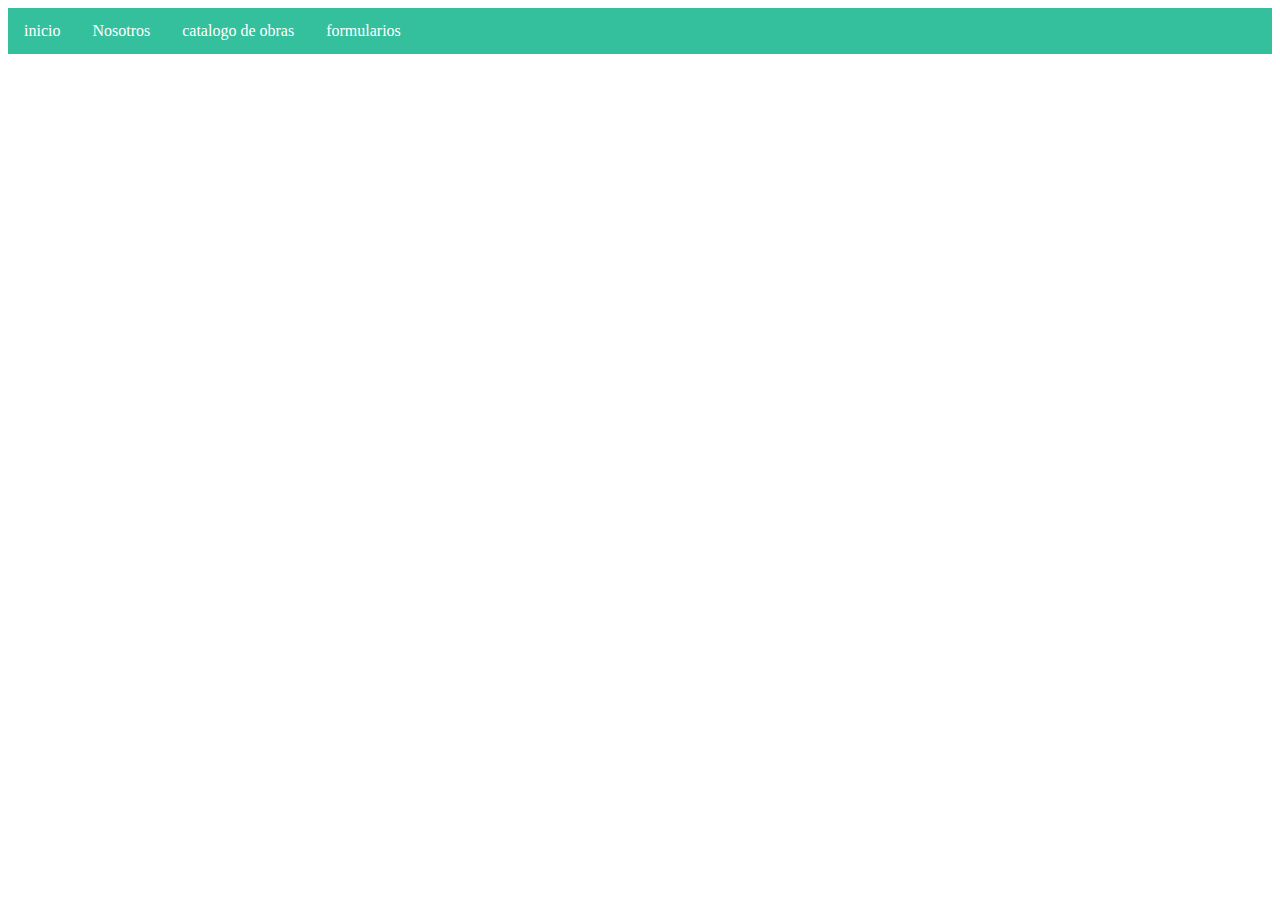
<file: index.html>
<!DOCTYPE html>
<html lang="en">
<head>
    <meta charset="UTF-8">
    <meta name="viewport" content="width=device-width, initial-scale=1.0">
    <title>Galeria de Artes</title>
    <style>
        ul {
            list-style-type: none;
            margin: 0;
            padding: 0;
            overflow: hidden;
            background-color: rgb(53, 192, 157);
    
        }
        li{
            float: left;
    
        }
        li a {
            display: block;
            color: white;
            text-align: center;
            padding: 14px 16px; 
            text-decoration: none;
    
        }
        li a:hover{
         background-color: rgb(35, 122, 122);
    
        }
    </style>
</head>
<body>
     <ul>
        <li><a class="active" href="./index.html">inicio</a></li>
        <li><a href="./Paginas/Nosotros.html">Nosotros</a></li>
        <li> <a href="./Paginas/Catalogo de obras.html">catalogo de obras</a></li>
        <li> <a href="./Paginas/Formularios.html">formularios</a></li>
    </ul>
    
</body>
</html>
</file>
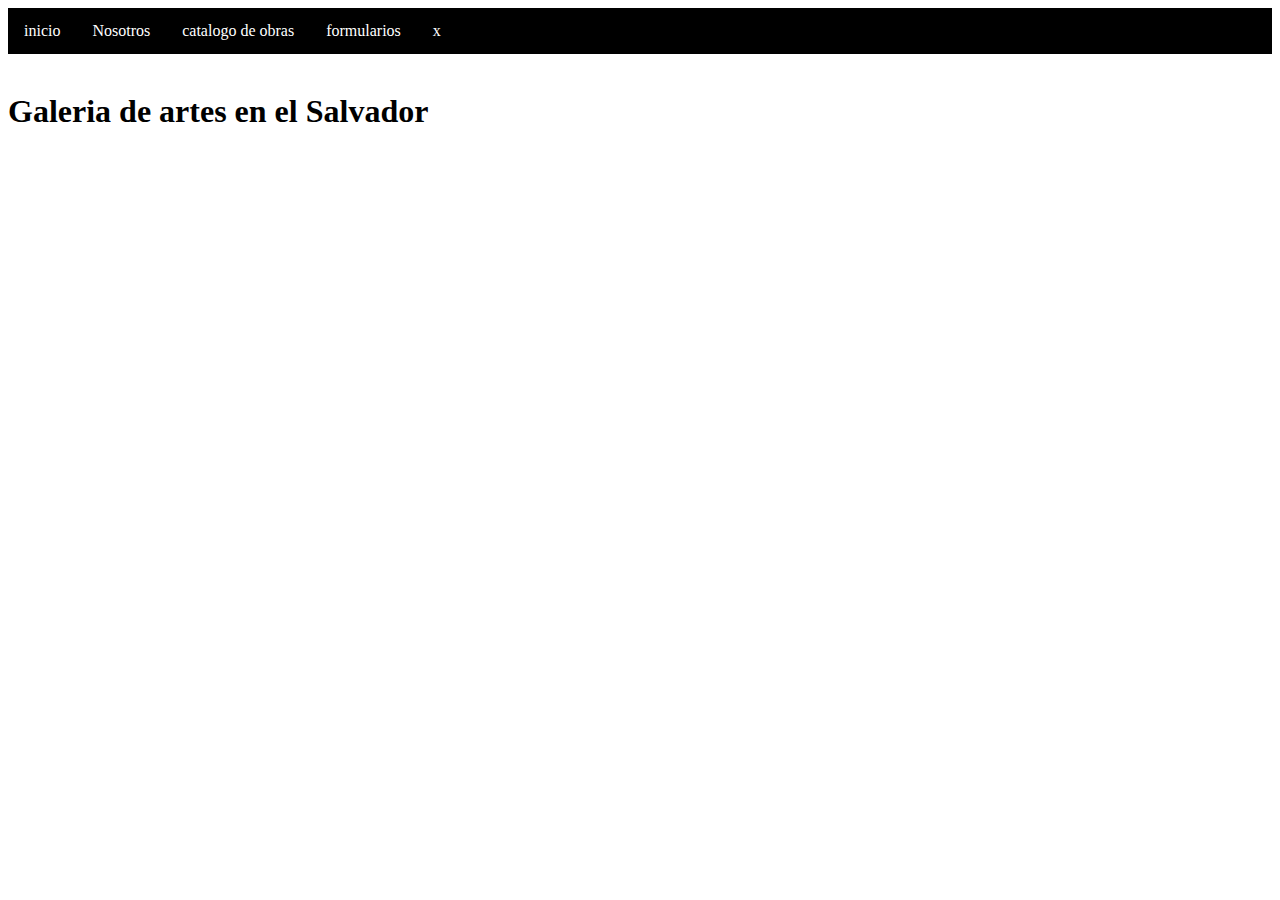
<file: Paginas/animacion - copia.html>
<!DOCTYPE html>
<html lang="en">
<head>
    <meta charset="UTF-8">
    <meta name="viewport" content="width=device-width, initial-scale=1.0">
    <title>clarinerooo</title>
    <style>
        ul {
            list-style-type: none;
            margin: 0;
            padding: 0;
            overflow: hidden;
            background-color: black;
    
        }
        li{
            float: left;
    
        }
        li a {
            display: block;
            color: white;
            text-align: center;
            padding: 14px 16px; 
            text-decoration: none;
    
        }
        li a:hover{
         background-color: rgb(188, 212, 212);
    
        }
        #fixed {
        border: 1px solid #fa700c;
        width: 170px; height: 100px;
        top: 100px; right: 25px;
        position: fixed;
        background: #00a783;
        color: #ffffff;

        }
    </style>
</head>
<body>

    <ul>
        <li><a class="active" href="../index.html">inicio</a></li>
        <li><a href="../Paginas/Nosotros.html">Nosotros</a></li>
        <li> <a href="../Paginas/Catalogo de obras.html">catalogo de obras</a></li>
        <li> <a href="../Paginas/Formularios.html">formularios</a></li>
        <li> <a href="../Paginas/CSS.css">x</a></li>
    </ul>
    <br>
    <h1>Galeria de artes en el Salvador</h1>
    
</body>
</html>
</file>
